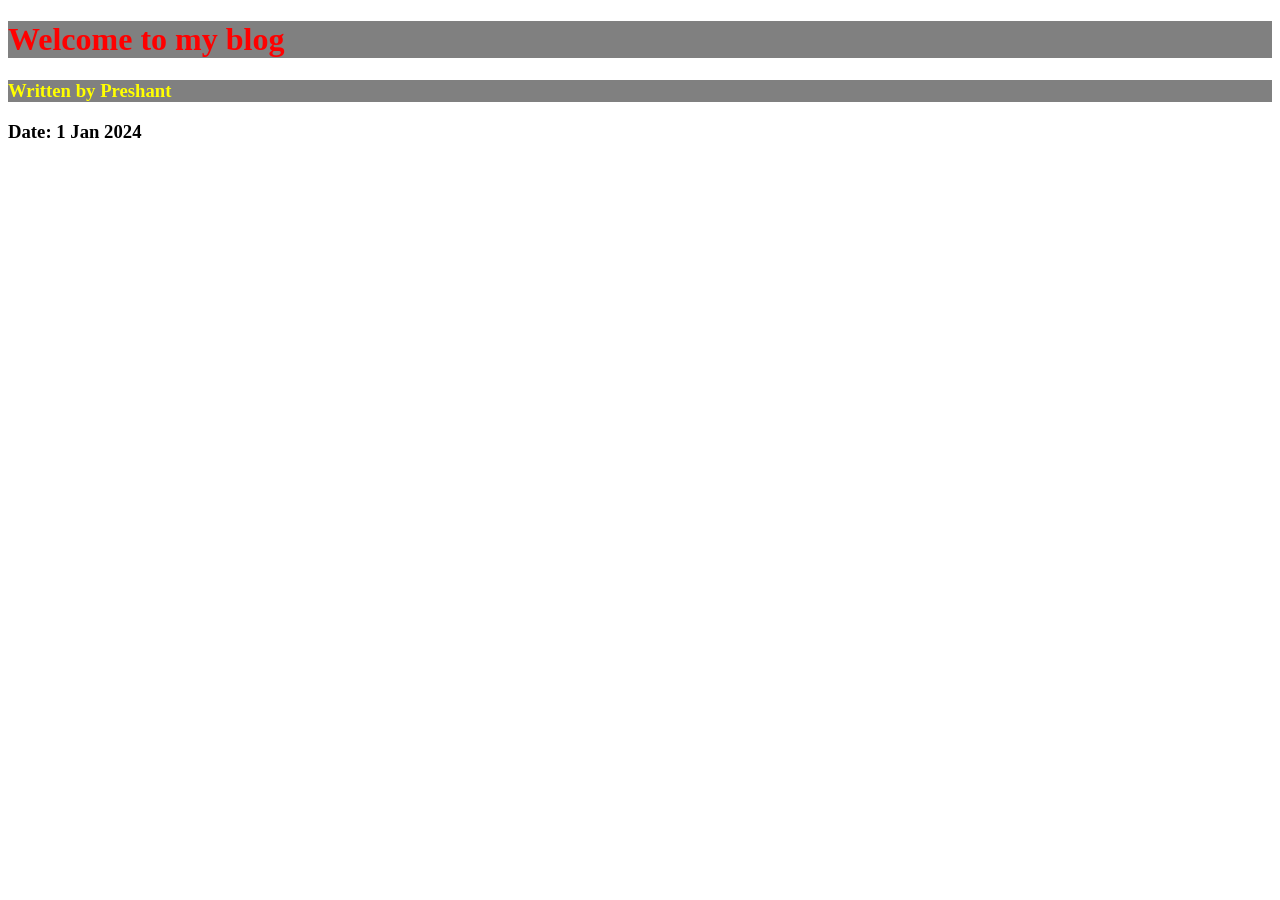
<file: Index.html>
<!DOCTYPE html>
<html lang="en">
<head>
    <meta charset="UTF-8">
    <meta name="viewport" content="width=device-width, initial-scale=1.0">
    <title>Document</title>
    <link rel="stylesheet" href="style.css">
</head>
<body>
    <h1 class="title">Welcome to my blog</h1>
    <h3 class="title" id="important">Written by Preshant</h3>
    <h3>Date: 1 Jan 2024</h3>

</body>
</html>
</file>
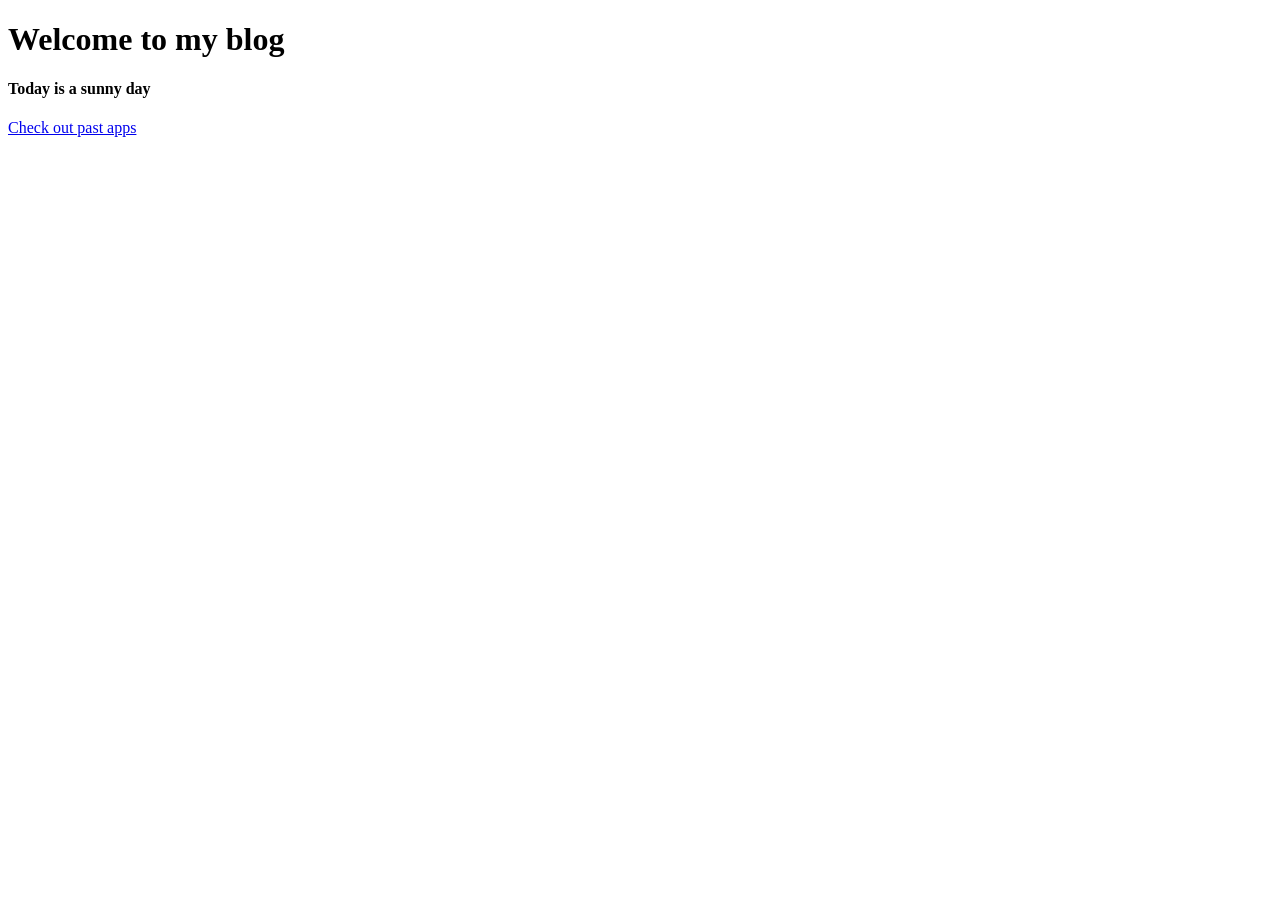
<file: Old.html>
<!DOCTYPE html>
<html lang="en">
<head>
    <meta charset="UTF-8">
    <meta name="viewport" content="width=device-width, initial-scale=1.0">
    <title>Document</title>
</head>
<body>
    <h1>Welcome to my blog</h1>
    <h4>Today is a sunny day</h4>
    <a href="https://techup.live" class=”>Check out past apps</a>


</body>
</html>
</file>
<file: style.css>
/*
h1 {
    color: red;
    background-color: yellow;
    text-align: center;
    border: 10px black solid;
    padding: top 20px;
    padding: bottom 20px;
    margin-top: 100px;
    margin-bottom: 100px; 
}
*/

h1 {
    color: red;
}

.title {
    background-color: gray;
}
#important {
    color: yellow;
}
</file>
